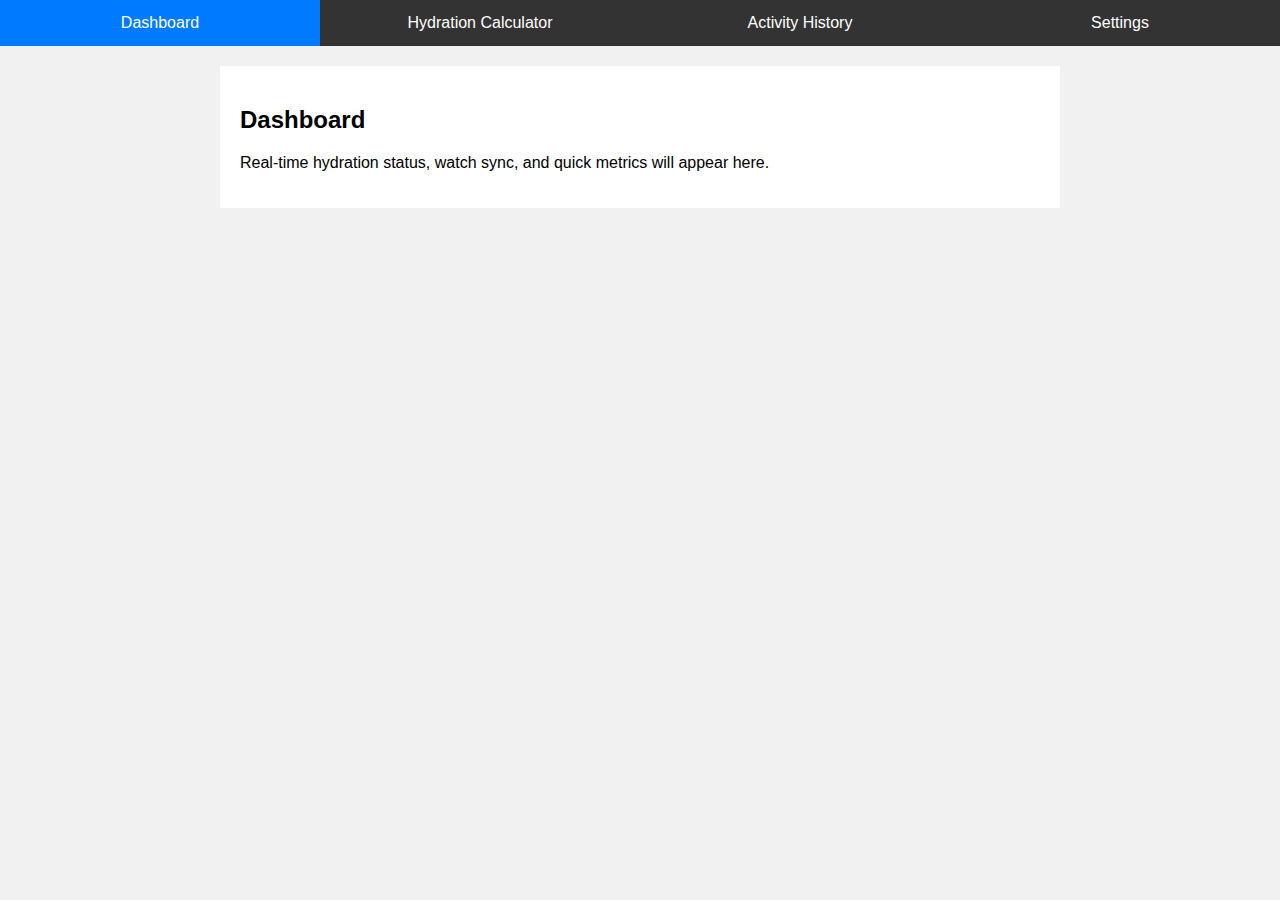
<file: interface/index.html>
<!DOCTYPE html>
<html lang="en">
<head>
    <meta charset="UTF-8">
    <meta name="viewport" content="width=device-width, initial-scale=1.0">
    <title>HydrateTrack</title>

    <style>
        body {
            font-family: Arial, sans-serif;
            margin: 0;
            padding: 0;
            background: #f1f1f1;
        }

        /* Tab bar */
        .tab {
            display: flex;
            background-color: #333;
        }

        .tab button {
            flex: 1;
            padding: 14px 16px;
            background-color: inherit;
            color: white;
            border: none;
            cursor: pointer;
            font-size: 16px;
        }

        .tab button:hover {
            background-color: #444;
        }

        .tab button.active {
            background-color: #007BFF;
        }

        /* Tab content areas */
        .tabcontent {
            display: none;
            padding: 20px;
            background: white;
        }

        .container {
            max-width: 800px;
            margin: 20px auto;
        }

        input, select {
            padding: 8px;
            font-size: 16px;
            width: 100%;
            margin: 8px 0;
        }

        button.calculate-btn {
            padding: 10px 16px;
            background: #007BFF;
            color: white;
            border: none;
            cursor: pointer;
        }

        button.calculate-btn:hover {
            background: #005fcc;
        }

        #result-box {
            margin-top: 20px;
            background: #e9f5ff;
            padding: 16px;
            border-radius: 6px;
            border: 1px solid #b5daff;
        }
    </style>
</head>

<body>

    <!-- TAB BAR -->
    <div class="tab">
        <button class="tablinks" onclick="openTab(event, 'Dashboard')" id="defaultOpen">Dashboard</button>
        <button class="tablinks" onclick="openTab(event, 'HydrationCalc')">Hydration Calculator</button>
        <button class="tablinks" onclick="openTab(event, 'History')">Activity History</button>
        <button class="tablinks" onclick="openTab(event, 'Settings')">Settings</button>
    </div>

    <!-- DASHBOARD TAB -->
    <div id="Dashboard" class="tabcontent container">
        <h2>Dashboard</h2>
        <p>Real-time hydration status, watch sync, and quick metrics will appear here.</p>
    </div>

    <!-- HYDRATION CALCULATOR TAB -->
    <div id="HydrationCalc" class="tabcontent container">
        <h2>Hydration Calculator</h2>

        <label>Weight (kg):</label>
        <input type="number" id="weightInput">

        <label>Sex:</label>
        <select id="sexInput">
            <option value="male">Male</option>
            <option value="female">Female</option>
        </select>

        <label>Duration (min):</label>
        <input type="number" id="durationInput">

        <label>Heart Rate (bpm):</label>
        <input type="number" id="hrInput">

        <label>Temperature (°C):</label>
        <input type="number" id="tempInput" value="22">

        <button class="calculate-btn" onclick="sendCalculation()">Calculate</button>

        <div id="result-box" style="display:none;"></div>
    </div>

    <!-- HISTORY TAB -->
    <div id="History" class="tabcontent container">
        <h2>Activity History</h2>
        <p>Your synced Strava workouts and past hydration recommendations will show here.</p>
    </div>

    <!-- SETTINGS TAB -->
    <div id="Settings" class="tabcontent container">
        <h2>Settings</h2>
        <p>Strava connection, user profile, and app preferences.</p>
    </div>

    <!-- JAVASCRIPT -->
    <script>
        // 🟦 Tab switching function
        function openTab(evt, tabName) {
            var i, tabcontent, tablinks;

            tabcontent = document.getElementsByClassName("tabcontent");
            for (i = 0; i < tabcontent.length; i++) {
                tabcontent[i].style.display = "none";
            }

            tablinks = document.getElementsByClassName("tablinks");
            for (i = 0; i < tablinks.length; i++) {
                tablinks[i].className = tablinks[i].className.replace(" active", "");
            }

            document.getElementById(tabName).style.display = "block";
            evt.currentTarget.className += " active";
        }

        document.getElementById("defaultOpen").click();


        // 🟦 Function to send data to Flask backend
        async function sendCalculation() {
            const data = {
                weight: parseFloat(document.getElementById("weightInput").value),
                sex: document.getElementById("sexInput").value,
                duration: parseFloat(document.getElementById("durationInput").value),
                heart_rate: parseFloat(document.getElementById("hrInput").value),
                temp: parseFloat(document.getElementById("tempInput").value)
            };

            const response = await fetch("/calculate", {
                method: "POST",
                headers: { "Content-Type": "application/json" },
                body: JSON.stringify(data)
            });

            const result = await response.json();

            // Display in result box
            const box = document.getElementById("result-box");
            box.style.display = "block";
            box.innerHTML = `
                <strong>Water:</strong> ${result.water_ml.toFixed(0)} mL<br>
                <strong>Sodium:</strong> ${result.sodium_mg.toFixed(0)} mg<br>
                <strong>Potassium:</strong> ${result.potassium_mg.toFixed(0)} mg<br>
                <strong>Magnesium:</strong> ${result.magnesium_mg.toFixed(0)} mg<br>
                <em>(Sweat Rate: ${result.sweat_rate_L_per_hr.toFixed(2)} L/hr)</em><br>
            `;
        }
    </script>

</body>
</html>
</file>
